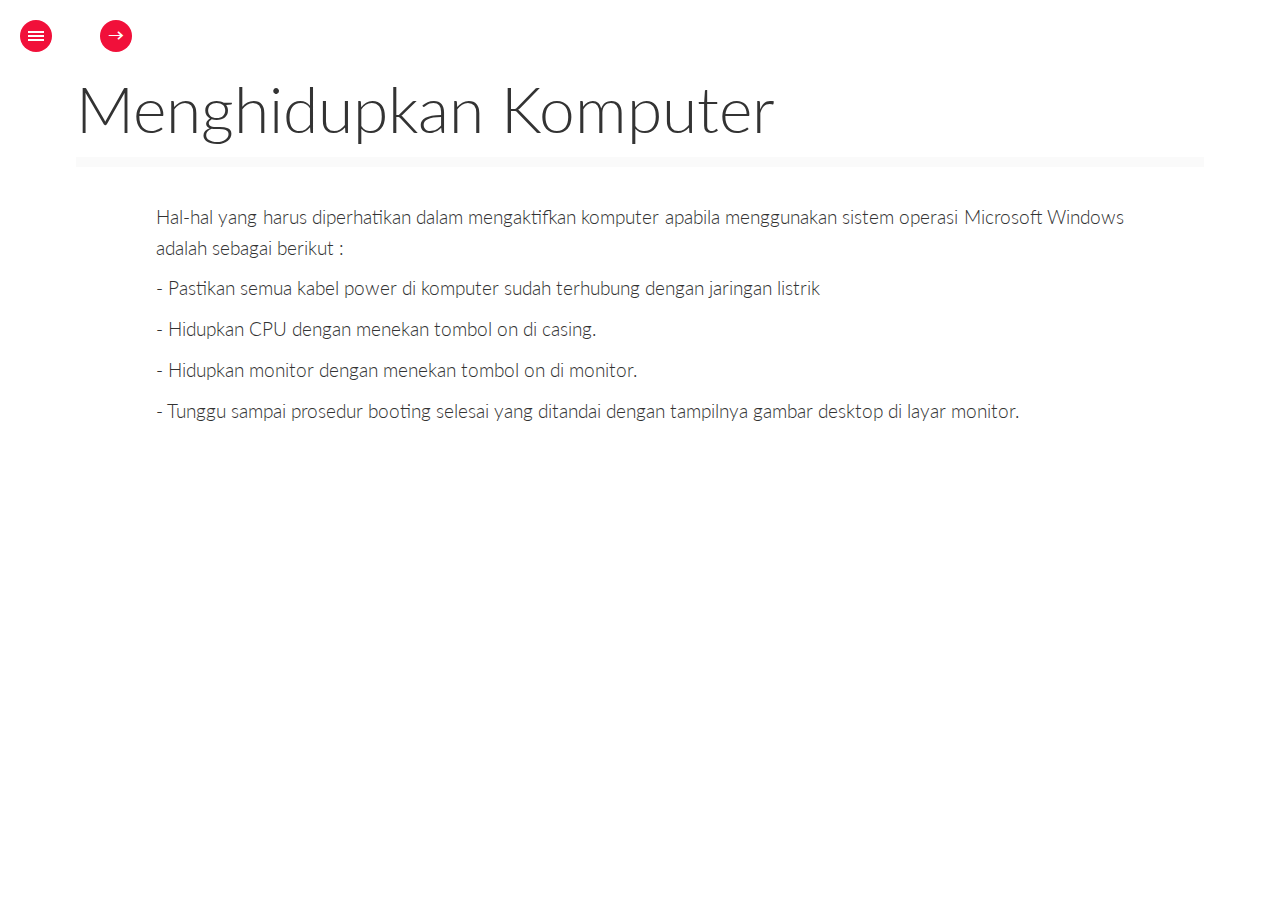
<file: www/materi/materi.html>
<!DOCTYPE html>
<html lang="en" class="no-js">
	<head>
		<meta charset="UTF-8" />
		<meta http-equiv="X-UA-Compatible" content="IE=edge,chrome=1">
		<meta name="viewport" content="width=device-width, initial-scale=1.0">
		<title>Chemistry Quiz</title>
		<meta name="description" content="Fullscreen Pageflip Layout with BookBlock" />
		<meta name="keywords" content="fullscreen pageflip, booklet, layout, bookblock, jquery plugin, flipboard layout, sidebar menu" />
		<meta name="author" content="Codrops" />
		<link rel="shortcut icon" href="../favicon.ico">
		<link rel="stylesheet" type="text/css" href="css/jquery.jscrollpane.custom.css" />
		<link rel="stylesheet" type="text/css" href="css/bookblock.css" />
		<link rel="stylesheet" type="text/css" href="css/custom.css" />
		<script src="js/modernizr.custom.79639.js"></script>
	</head>
	<body>
		<div id="container" class="container">

			<div class="menu-panel">
				<h3>Menghidupkan Komputer</h3>
				<ul id="menu-toc" class="menu-toc">
					<li class="menu-toc-current"><a href="#item1">Menghidupkan Komputer</a></li>
					<li><a href="#item2">Mematikan Komputer</a></li>
					<li><a href="#item3">Search Engine</a></li>
					<li><a href="#item4">Fungsi Internet</a></li>
					<li><a href="#item5">Windows</a></li>
				</ul>
			</div>

			<div class="bb-custom-wrapper">
				<div id="bb-bookblock" class="bb-bookblock">
					<div class="bb-item" id="item1">
						<div class="content">
							<div class="scroller">
								<h2>Menghidupkan Komputer</h2>
								<p>Hal-hal yang harus diperhatikan dalam mengaktifkan komputer apabila menggunakan sistem operasi Microsoft Windows adalah sebagai berikut :</p>

								<p>- Pastikan semua kabel power di komputer sudah terhubung dengan jaringan listrik</p>
                                <p>- Hidupkan CPU dengan menekan tombol on di casing.</p>
                                <p>- Hidupkan monitor dengan menekan tombol on di monitor.</p>
                                <p>- Tunggu sampai prosedur booting selesai yang ditandai dengan tampilnya gambar desktop di layar monitor.</p>

							</div>
						</div>
					</div>
					<div class="bb-item" id="item2">
						<div class="content">
							<div class="scroller">
								<h2>Mematikan Komputer</h2>
								<p>Cara mematikan komputer apabila menggunakan sistem operasi Microsoft adalah menggunakan prosedur shut down. Berikut ini adalah prosedur shut down pada Microsoft Windows XP:</p>
                                
                                <p>- Tutup semua program aplikasi yang masih aktif.</p>
                                <p>- Klik tombol Start dengan mouse di destop menu.</p>
                                <p>- Klik Turn Off di kotak dialog Turn Off Computer.</p>
                                <p>- Tunggulah beberapa saat sampai komputer mati sendiri.</p>

							</div>
						</div>
					</div>
					<div class="bb-item" id="item3">
						<div class="content">
							<div class="scroller">
								<h2>Search Engine</h2>
								<p>Pengertian Search Engine adalah suatu program komputer yang dibangun dengan rancangan khusus untuk melakukan pencarian pada berkas-berkas yang tersimpan pada layanan www, ftp, milis, dan group. Berikut Contoh-contoh Search Engine :</p>
                                
                                <p>- Google (www.google.co.id)</p>
                                <p>- Yahoo (www.search.yahoo.com)</p>
                                <p>- Bing (www.bing.com)</p>
                                <p>- Baidu (www.baidu.com</p>

							</div>
						</div>
					</div>
					<div class="bb-item" id="item4">
						<div class="content">
							<div class="scroller">
								<h2>Fungsi Internet</h2>
								<p>Dibalik kemudahan dalam mengakses internet, terdapat banyak manfaat yang akan kita peroleh sebagai pengguna internet. Berikut beberapa fungsi/ manfaat dari penggunaan internet :</p>
                                
                                <p>- Menambah Wawasan dan Pengetahuan</p>
                                <p>- Komunikasi Menjadi Lebih Cepat</p>
                                <p>- Mudahnya Belanja di Internet</p>
                                <p>- Internet sebagai Wahana Hiburan</p>

							</div>
						</div>
					</div>
					<div class="bb-item" id="item5">
						<div class="content">
							<div class="scroller">
								<h2>Windows</h2>
								<p>Windows adalah sebuah system operasi komputer yang dibuat oleh Bill Gates yang dipimpin Bill Gates salah satu founder/pendiri Microsoft. Berikut daftar Windows :</p>
                                
                                <p>- Windows XP</p>
                                <p>- Windows 7</p>
                                <p>- Windows 8</p>
                                <p>- Windows 10</p>

							</div>
						</div>
					</div>
				</div>

				<nav>
					<span id="bb-nav-prev">&larr;</span>
					<span id="bb-nav-next">&rarr;</span>
				</nav>

				<span id="tblcontents" class="menu-button">Daftar Materi</span>

			</div>

		</div><!-- /container -->
		<script src="http://ajax.googleapis.com/ajax/libs/jquery/1.8.3/jquery.min.js"></script>
		<script src="js/jquery.mousewheel.js"></script>
		<script src="js/jquery.jscrollpane.min.js"></script>
		<script src="js/jquerypp.custom.js"></script>
		<script src="js/jquery.bookblock.js"></script>
		<script src="js/page.js"></script>
		<script>
			$(function() {

				Page.init();

			});
		</script>
	</body>
</html>
</file>
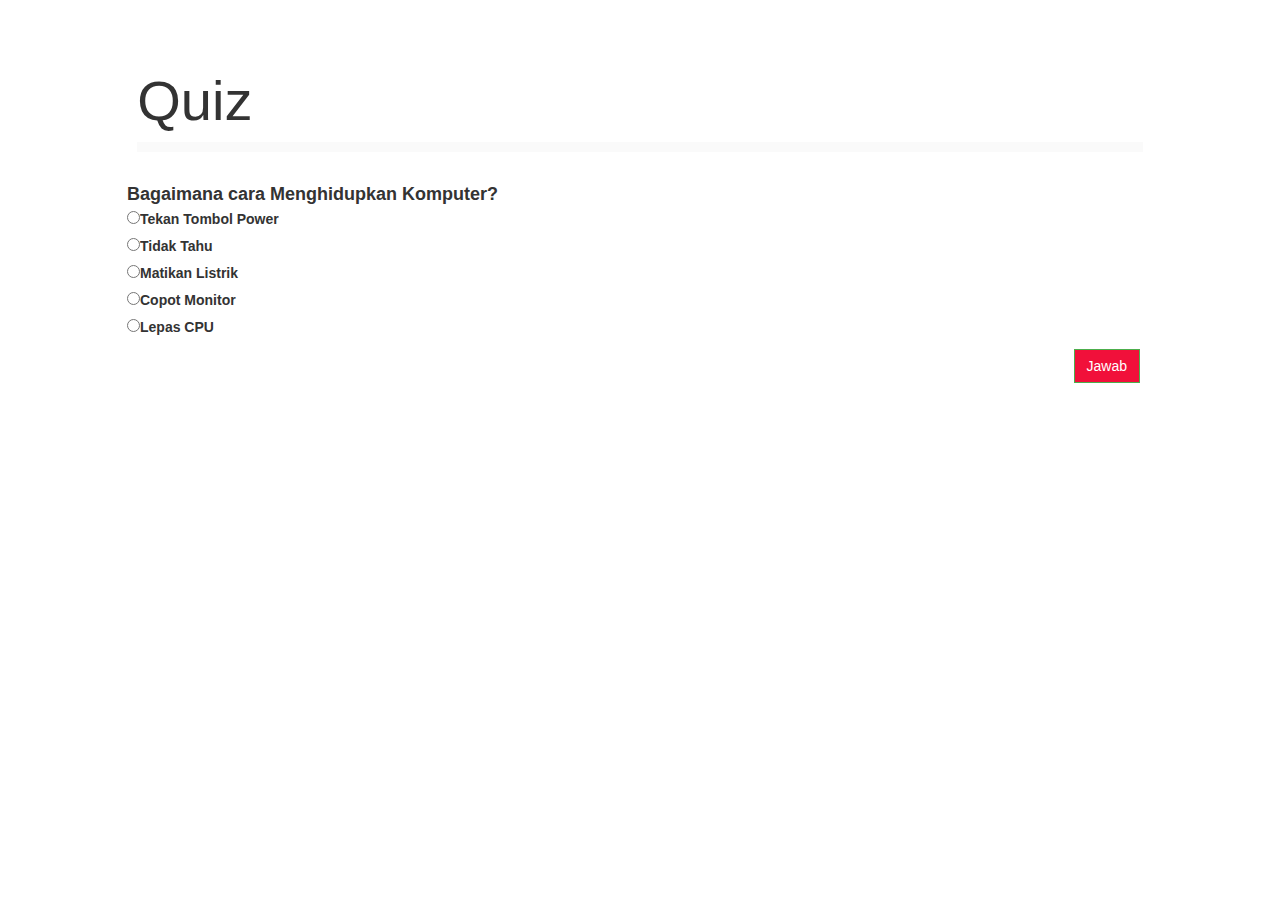
<file: www/soal/soal.html>
<!DOCTYPE html>
<html lang="en" class="no-js">
	<head>
		<meta charset="UTF-8" />
		<meta http-equiv="X-UA-Compatible" content="IE=edge,chrome=1">
		<meta name="viewport" content="width=device-width, initial-scale=1.0">
		<title>Chemistry Quiz</title>
    <script type="text/javascript" src="js/external/mootools-core-1.4.5-minified.js"></script>
    <script type="text/javascript" src="js/dg-quiz-maker.js"></script>
		<meta name="description" content="Fullscreen Pageflip Layout with BookBlock" />
		<meta name="keywords" content="fullscreen pageflip, booklet, layout, bookblock, jquery plugin, flipboard layout, sidebar menu" />
		<meta name="author" content="Codrops" />
		<link rel="shortcut icon" href="../favicon.ico">
		<link rel="stylesheet" type="text/css" href="css/jquery.jscrollpane.custom.css" />
		<link rel="stylesheet" type="text/css" href="css/bookblock.css" />
		<link rel="stylesheet" type="text/css" href="css/custom.css" />
		<link rel="stylesheet" type="text/css" href="css/preview.css" />
		<script src="js/modernizr.custom.79639.js"></script>
		<style type="text/css">
    body {
    	font-family: 'Trebuchet MS', 'Helvetica'
    }

    .dg-question-label{
    	font-weight:bold;
      font-size:18px;
    }

    #error {
    	font-style:italic;
    	color:red;
    }
    </style>
	</head>
	<body>
		<div id="container" class="container">

			<div class="bb-custom-wrapper">
				<div id="bb-bookblock" class="bb-bookblock">
					<div class="bb-item" id="item1">
						<div class="content">
							<div class="scroller">
								<h2>Quiz</h2>
								<div class="section-title" id="questions"></div>
								<div class="section-title" id="error"></div>
								<div class="section-title" id="result"></div>

							</div>
						</div>
					</div>
				</div>
			</div>

		</div><!-- /container -->
		<script type="text/javascript">

		function showWrongAnswer(){
				document.id('error').set('html', 'Wrong answer, Please try again');
		}

		function showScore() {
			var score = quizMaker.getScore();

			var el = new Element('h3');
			el.set('html', 'Thank you!');
				document.id('result').adopt(el);

			el = new Element('h4');
			el.set('html', 'Score: ' + score.numCorrectAnswers + ' of ' + score.numQuestions);
				document.id('result').adopt(el);

			if(score.incorrectAnswers.length > 0) {
				el = new Element('h4');
				el.set('html', 'Incorrect answers:');
						document.id('result').adopt(el);

				for(var i=0;i<score.incorrectAnswers.length;i++) {
					var incorrectAnswer = score.incorrectAnswers[i];
					el = new Element('div');
					el.set('html', '<b>' +  incorrectAnswer.questionNumber + ': ' + incorrectAnswer.label + '</b>');
					document.id('result').adopt(el);

					el = new Element('div');
					el.set('html', 'Correct answer : ' + incorrectAnswer.correctAnswer);
								document.id('result').adopt(el);
					el = new Element('div');
					el.set('html', 'Your answer : ' + incorrectAnswer.userAnswer);
								document.id('result').adopt(el);


				}


			}
		}

		var questions = [

			{
				label : 'Bagaimana cara Menghidupkan Komputer?',
				options : ['Tekan Tombol Power', 'Tidak Tahu', 'Matikan Listrik', 'Copot Monitor', 'Lepas CPU'],
				answer : ['Tekan Tombol Power'],
				forceAnswer : true
				},
			{
				label : 'Bagaimana cara Mematikan Komputer?',
				options : ['Banting Komputer', 'Ambil Golok', 'Tekan Turn Off Pada Komputer', 'Tidak Tahu', 'Beli Cash PB'],
				answer : ['Tekan Turn Off Pada Komputer'],
				forceAnswer : true
				},
			{
				label : 'Apa Itu Search Engine?',
				options : ['Mesin Uang', 'Mesin Bodoh', 'Mesin Pencari Website', 'Mesin Tolol', 'Ngawur'],
				answer : ['Mesin Pencari Website'],
				forceAnswer : true
				}
				,
			{
				label : 'Fungsi Internet apa saja?',
				options : ['Jadi Tolol', 'Jadi Gila', 'Tidak Hebat', 'Menambah Wawasan dan Pengetahuan', 'Jadi Superhero'],
				answer : ['Menambah Wawasan dan Pengetahuan'],
				forceAnswer : true
				},
			{
				label : 'Siapa pembuat Windows??',
				options : ['The Gates', 'Gerbang', 'HeavensGates', 'Bill Gates', 'DimensionW'],
				answer : ['Bill Gates'],
				forceAnswer : true
				}
		]
		function showAnswerAlert() {
			document.id('error').set('html', 'You have to answer before you continue to the next question');
		}
		function clearErrorBox() {
				document.id('error').set('html','');
		}
		var quizMaker = new DG.QuizMaker({
			questions : questions,
			el : 'questions',
				forceCorrectAnswer:false,
			listeners : {
				'finish' : showScore,
				'missinganswer' : showAnswerAlert,
				'sendanswer' : clearErrorBox,
						'wrongAnswer' : showWrongAnswer
			}
		});
		quizMaker.start();



		</script>

		<script src="http://ajax.googleapis.com/ajax/libs/jquery/1.8.3/jquery.min.js"></script>
		<script src="js/jquery.mousewheel.js"></script>
		<script src="js/jquery.jscrollpane.min.js"></script>
		<script src="js/jquerypp.custom.js"></script>
		<script src="js/jquery.bookblock.js"></script>
		<script src="js/page.js"></script>
		<script>
			$(function() {

				Page.init();

			});
		</script>
	</body>
</html>
</file>
<file: www/materi/css/bookblock.css>
/* Content Flip Style */
.bb-bookblock {
	width: 400px;
	height: 300px;
	position: relative;
	background: #fff;
	z-index: 100;
}

.bb-page {
	width: 50%;
	height: 100%;
	left: 50%;
	position: absolute;

	-webkit-transform-style: preserve-3d;
	-moz-transform-style: preserve-3d;
	-o-transform-style: preserve-3d;
	-ms-transform-style: preserve-3d;
	transform-style: preserve-3d;

	-webkit-transform-origin: left center;
	-moz-transform-origin: left center;
	-o-transform-origin: left center;
	-ms-transform-origin: left center;
	transform-origin: left center;
}

.bb-page > div,
.bb-outer,
.bb-content {
	position: absolute;
	height: 100%;
	top: 0;
	left: 0;
}

.bb-content {
	background: #fff;
}

.bb-inner {
	position: relative;
	width: 100%;
	height: 100%;
}

.bb-overlay, .bb-outer {
	-webkit-backface-visibility: hidden;
	-moz-backface-visibility: hidden;
	-o-backface-visibility: hidden;
	-ms-backface-visibility: hidden;
	backface-visibility: hidden;
}

.bb-page > div {
	width: 100%;
	-webkit-transform-style: preserve-3d;
	-moz-transform-style: preserve-3d;
	-o-transform-style: preserve-3d;
	-ms-transform-style: preserve-3d;
	transform-style: preserve-3d;

	-webkit-backface-visibility: hidden;
	-moz-backface-visibility: hidden;
	-o-backface-visibility: hidden;
	-ms-backface-visibility: hidden;
	backface-visibility: hidden;
}

.bb-back {
	-webkit-transform: rotateY(-180deg);
	-moz-transform: rotateY(-180deg);
	-o-transform: rotateY(-180deg);
	-ms-transform: rotateY(-180deg);
	transform: rotateY(-180deg);
}

.bb-outer {
	width: 100%;
	overflow: hidden;
	z-index: 999;
}

.bb-overlay, 
.bb-flipoverlay {
	background-color: rgba(0, 0, 0, 0.7);
	position: absolute;
	top: 0px;
	left: 0px;
	width: 100%;
	height: 100%;
	opacity: 0;
	z-index: 1000;
}

.bb-flipoverlay {
	background-color: rgba(0, 0, 0, 0.2);
}

.bb-bookblock > div.bb-page:first-child,
.bb-bookblock > div.bb-page:first-child .bb-back {
	-webkit-transform: rotateY(180deg);
	-moz-transform: rotateY(180deg);
	-o-transform: rotateY(180deg);
	-ms-transform: rotateY(180deg);
	transform: rotateY(180deg);
}

.js .bb-item {
	width: 100%;
	height: 100%;
	position: absolute;
	top: 0;
	left: 0;
	display: none;
	background: #fff;
}
</file>
<file: www/materi/css/custom.css>
@import url(http://fonts.googleapis.com/css?family=Lato:300,400,700);

html { height: 100%; }

*,
*:after,
*:before {
	-webkit-box-sizing: border-box;
	-moz-box-sizing: border-box;
	box-sizing: border-box;
	padding: 0;
	margin: 0;
}

body {
	font-family: 'Lato', Calibri, Arial, sans-serif;
	background: #fff;
	font-weight: 400;
	font-size: 100%;
	color: #333;
	height: 100%;
}

.js body {
	overflow: hidden;
}

a {
	color: #555;
	text-decoration: none;
	outline: none;
}

a:hover {
	color: #000;
}

.container,
.bb-custom-wrapper,
.bb-bookblock {
	width: 100%;
	height: 100%;
}

.container {
	position: relative;
	left: 0px;
	-webkit-transition: left 0.3s ease-in-out;
	-o-transition: left 0.3s ease-in-out;
	transition: left 0.3s ease-in-out;
}

.slideRight {
	left: 240px;
}

.no-js .container {
	padding-left: 240px;
}

.menu-panel {
	background: #f1103a;
	width: 240px;
	height: 100%;
	position: fixed;
	z-index: 1000;
	top: 0;
	left: 0;
	text-shadow: 0 1px 1px rgba(0,0,0,0.1);
}

.js .menu-panel {
	position: absolute;
	left: -240px;
}

.menu-panel h3 {
	font-size: 1.8em;
	padding: 20px;
	font-weight: 300;
	color: #fff;
	box-shadow: inset 0 -1px 0 rgba(0,0,0,0.05);
} 

.menu-toc {
	list-style: none;
}

.menu-toc li a {
	display: block;
	color: #fff;
	font-size: 1.1em;
	line-height: 3.5;
	padding: 0 20px;
	cursor: pointer;
	background: #f1103a;
	border-bottom: 1px solid #dd1338;
}

.menu-toc li a:hover,
.menu-toc li.menu-toc-current a{
	background: #dd1338;
}

.menu-panel div {
	margin-top: 20px;
}

.menu-panel div a {
	text-transform: uppercase;
	font-size: 0.7em;
	line-height: 1;
	padding: 5px 20px;
	display: block;
	border: none;
	color: #bc0b0b;
	letter-spacing: 1px;
	font-weight: 800;
	text-shadow: 0 1px rgba(255,255,255,0.2);
} 

.menu-panel div a:hover {
	background: inherit;
	color: #fff;
	text-shadow: none;
}

.bb-custom-wrapper nav {
	top: 20px;
	left: 60px;
	position: absolute;
	z-index: 1000;
}

.bb-custom-wrapper nav span,
.menu-button {
	position: absolute;
	width: 32px;
	height: 32px;
	top: 0;
	left: 0;
	background: #f1103a;
	border-radius: 50%;
	color: #fff;
	line-height: 30px;
	text-align: center;
	speak: none;
	font-weight: bold;
	cursor: pointer;
}

.bb-custom-wrapper nav span:hover,
.menu-button:hover {
	background: #000;
}

.bb-custom-wrapper nav span:last-child {
	left: 40px;
}

.menu-button {
	z-index: 1000;
	left: 20px;
	top: 20px;
	text-indent: -9000px;
}

.menu-button:after {
	position: absolute;
	content: '';
	width: 50%;
	height: 2px;
	background: #fff;
	top: 50%;
	margin-top: -1px;
	left: 25%;
	box-shadow: 0 -4px #fff, 0 4px #fff;
}

.no-js .bb-custom-wrapper nav span,
.no-js .menu-button {
	display: none;
}

.js .content {
	position: absolute;
	top: 60px;
	left: 0;
	width: 100%;
	bottom: 50px;
	overflow: hidden;
	-webkit-font-smoothing: subpixel-antialiased;
}

.scroller {
	padding: 10px 5% 10px 5%;
}

.js .content:before,
.js .content:after {
	content: '';
	position: absolute;
	top: 0;
	left: 0;
	width: 100%;
	height: 20px;
	z-index: 100;
	pointer-events: none;
	background: -webkit-linear-gradient(top, rgba(255,255,255,1) 0%, rgba(255,255,255,0) 100%);
	background: -moz-linear-gradient(top, rgba(255,255,255,1) 0%, rgba(255,255,255,0) 100%);
	background: -o-linear-gradient(top, rgba(255,255,255,1) 0%, rgba(255,255,255,0) 100%);
	background: linear-gradient(to bottom, rgba(255,255,255,1) 0%, rgba(255,255,255,0) 100%);
}

.js .content:after {
	top: auto;
	bottom: 0;
	background: -webkit-linear-gradient(bottom, rgba(255,255,255,1) 0%, rgba(255,255,255,0) 100%);
	background: -moz-linear-gradient(bottom, rgba(255,255,255,1) 0%, rgba(255,255,255,0) 100%);
	background: -o-linear-gradient(bottom, rgba(255,255,255,1) 0%, rgba(255,255,255,0) 100%);
	background: linear-gradient(to top, rgba(255,255,255,1) 0%, rgba(255,255,255,0) 100%);
}

.content h2 {
	font-weight: 300;
	font-size: 4em;
	padding: 0 0 10px;
	color: #333;
	margin: 0 1% 40px;
	text-align: left;
	box-shadow: 0 10px 0 rgba(0,0,0,0.02);
	text-shadow: 0 0 2px #fff;
}

.no-js .content h2 {
	padding: 40px 1% 20px;
}

.content p {
	font-size: 1.2em;
	line-height: 1.6;
	font-weight: 300;
	padding: 5px 8%;
	text-align: justify;
}

@media screen and (max-width: 800px){
	.no-js .menu-panel {
		display: none;
	}

	.no-js .container {
		padding: 0;
	}
}

@media screen and (max-width: 400px){
	.menu-panel,
	.content {
		font-size: 75%;
	}
}
</file>
<file: www/soal/css/bookblock.css>
/* Content Flip Style */
.bb-bookblock {
	width: 400px;
	height: 300px;
	position: relative;
	background: #fff;
	z-index: 100;
}

.bb-page {
	width: 50%;
	height: 100%;
	left: 50%;
	position: absolute;

	-webkit-transform-style: preserve-3d;
	-moz-transform-style: preserve-3d;
	-o-transform-style: preserve-3d;
	-ms-transform-style: preserve-3d;
	transform-style: preserve-3d;

	-webkit-transform-origin: left center;
	-moz-transform-origin: left center;
	-o-transform-origin: left center;
	-ms-transform-origin: left center;
	transform-origin: left center;
}

.bb-page > div,
.bb-outer,
.bb-content {
	position: absolute;
	height: 100%;
	top: 0;
	left: 0;
}

.bb-content {
	background: #fff;
}

.bb-inner {
	position: relative;
	width: 100%;
	height: 100%;
}

.bb-overlay, .bb-outer {
	-webkit-backface-visibility: hidden;
	-moz-backface-visibility: hidden;
	-o-backface-visibility: hidden;
	-ms-backface-visibility: hidden;
	backface-visibility: hidden;
}

.bb-page > div {
	width: 100%;
	-webkit-transform-style: preserve-3d;
	-moz-transform-style: preserve-3d;
	-o-transform-style: preserve-3d;
	-ms-transform-style: preserve-3d;
	transform-style: preserve-3d;

	-webkit-backface-visibility: hidden;
	-moz-backface-visibility: hidden;
	-o-backface-visibility: hidden;
	-ms-backface-visibility: hidden;
	backface-visibility: hidden;
}

.bb-back {
	-webkit-transform: rotateY(-180deg);
	-moz-transform: rotateY(-180deg);
	-o-transform: rotateY(-180deg);
	-ms-transform: rotateY(-180deg);
	transform: rotateY(-180deg);
}

.bb-outer {
	width: 100%;
	overflow: hidden;
	z-index: 999;
}

.bb-overlay, 
.bb-flipoverlay {
	background-color: rgba(0, 0, 0, 0.7);
	position: absolute;
	top: 0px;
	left: 0px;
	width: 100%;
	height: 100%;
	opacity: 0;
	z-index: 1000;
}

.bb-flipoverlay {
	background-color: rgba(0, 0, 0, 0.2);
}

.bb-bookblock > div.bb-page:first-child,
.bb-bookblock > div.bb-page:first-child .bb-back {
	-webkit-transform: rotateY(180deg);
	-moz-transform: rotateY(180deg);
	-o-transform: rotateY(180deg);
	-ms-transform: rotateY(180deg);
	transform: rotateY(180deg);
}

.js .bb-item {
	width: 100%;
	height: 100%;
	position: absolute;
	top: 0;
	left: 0;
	display: none;
	background: #fff;
}
</file>
<file: www/soal/css/custom.css>
@import url(http://fonts.googleapis.com/css?family=Lato:300,400,700);

html { height: 100%; }

*,
*:after,
*:before {
	-webkit-box-sizing: border-box;
	-moz-box-sizing: border-box;
	box-sizing: border-box;
	padding: 0;
	margin: 0;
}

body {
	font-family: 'Lato', Calibri, Arial, sans-serif;
	background: #fff;
	font-weight: 400;
	font-size: 100%;
	color: #333;
	height: 100%;
}

.js body {
	overflow: hidden;
}

a {
	color: #555;
	text-decoration: none;
	outline: none;
}

a:hover {
	color: #000;
}

.container,
.bb-custom-wrapper,
.bb-bookblock {
	width: 100%;
	height: 100%;
}

.container {
	position: relative;
	left: 0px;
	-webkit-transition: left 0.3s ease-in-out;
	-o-transition: left 0.3s ease-in-out;
	transition: left 0.3s ease-in-out;
}

.slideRight {
	left: 240px;
}

.no-js .container {
	padding-left: 240px;
}

.menu-panel {
	background: #f1103a;
	width: 240px;
	height: 100%;
	position: fixed;
	z-index: 1000;
	top: 0;
	left: 0;
	text-shadow: 0 1px 1px rgba(0,0,0,0.1);
}

.js .menu-panel {
	position: absolute;
	left: -240px;
}

.menu-panel h3 {
	font-size: 1.8em;
	padding: 20px;
	font-weight: 300;
	color: #fff;
	box-shadow: inset 0 -1px 0 rgba(0,0,0,0.05);
}

.menu-toc {
	list-style: none;
}

.menu-toc li a {
	display: block;
	color: #fff;
	font-size: 1.1em;
	line-height: 3.5;
	padding: 0 20px;
	cursor: pointer;
	background: #f1103a;
	border-bottom: 1px solid #dd1338;
}

.menu-toc li a:hover,
.menu-toc li.menu-toc-current a{
	background: #dd1338;
}

.menu-panel div {
	margin-top: 20px;
}

.menu-panel div a {
	text-transform: uppercase;
	font-size: 0.7em;
	line-height: 1;
	padding: 5px 20px;
	display: block;
	border: none;
	color: #bc0b0b;
	letter-spacing: 1px;
	font-weight: 800;
	text-shadow: 0 1px rgba(255,255,255,0.2);
}

.menu-panel div a:hover {
	background: inherit;
	color: #fff;
	text-shadow: none;
}

.bb-custom-wrapper nav {
	top: 20px;
	left: 60px;
	position: absolute;
	z-index: 1000;
}

.bb-custom-wrapper nav span,
.menu-button {
	position: absolute;
	width: 32px;
	height: 32px;
	top: 0;
	left: 0;
	background: #f1103a;
	border-radius: 50%;
	color: #fff;
	line-height: 30px;
	text-align: center;
	speak: none;
	font-weight: bold;
	cursor: pointer;
}

.bb-custom-wrapper nav span:hover,
.menu-button:hover {
	background: #000;
}

.bb-custom-wrapper nav span:last-child {
	left: 40px;
}

.menu-button {
	z-index: 1000;
	left: 20px;
	top: 20px;
	text-indent: -9000px;
}




.menu-button:after {
	position: absolute;
	content: '';
	width: 50%;
	height: 2px;
	background: #fff;
	top: 50%;
	margin-top: -1px;
	left: 25%;
	box-shadow: 0 -4px #fff, 0 4px #fff;
}

.no-js .bb-custom-wrapper nav span,
.no-js .menu-button {
	display: none;
}

.js .content {
	position: absolute;
	top: 60px;
	left: 0;
	width: 100%;
	bottom: 50px;
	overflow: hidden;
	-webkit-font-smoothing: subpixel-antialiased;
}

.scroller {
	padding: 10px 5% 10px 5%;
}

.js .content:before,
.js .content:after {
	content: '';
	position: absolute;
	top: 0;
	left: 0;
	width: 100%;
	height: 20px;
	z-index: 100;
	pointer-events: none;
	background: -webkit-linear-gradient(top, rgba(255,255,255,1) 0%, rgba(255,255,255,0) 100%);
	background: -moz-linear-gradient(top, rgba(255,255,255,1) 0%, rgba(255,255,255,0) 100%);
	background: -o-linear-gradient(top, rgba(255,255,255,1) 0%, rgba(255,255,255,0) 100%);
	background: linear-gradient(to bottom, rgba(255,255,255,1) 0%, rgba(255,255,255,0) 100%);
}

.js .content:after {
	top: auto;
	bottom: 0;
	background: -webkit-linear-gradient(bottom, rgba(255,255,255,1) 0%, rgba(255,255,255,0) 100%);
	background: -moz-linear-gradient(bottom, rgba(255,255,255,1) 0%, rgba(255,255,255,0) 100%);
	background: -o-linear-gradient(bottom, rgba(255,255,255,1) 0%, rgba(255,255,255,0) 100%);
	background: linear-gradient(to top, rgba(255,255,255,1) 0%, rgba(255,255,255,0) 100%);
}

.content h2 {
	font-weight: 300;
	font-size: 4em;
	padding: 0 0 10px;
	color: #333;
	margin: 0 1% 40px;
	text-align: left;
	box-shadow: 0 10px 0 rgba(0,0,0,0.02);
	text-shadow: 0 0 2px #fff;
}

.no-js .content h2 {
	padding: 40px 1% 20px;
}

.content p {
	font-size: 1.2em;
	line-height: 1.6;
	font-weight: 300;
	padding: 5px 8%;
	text-align: justify;
}

@media screen and (max-width: 800px){
	.no-js .menu-panel {
		display: none;
	}

	.no-js .container {
		padding: 0;
	}
}

@media screen and (max-width: 400px){
	.menu-panel,
	.content {
		font-size: 75%;
	}
}
</file>
